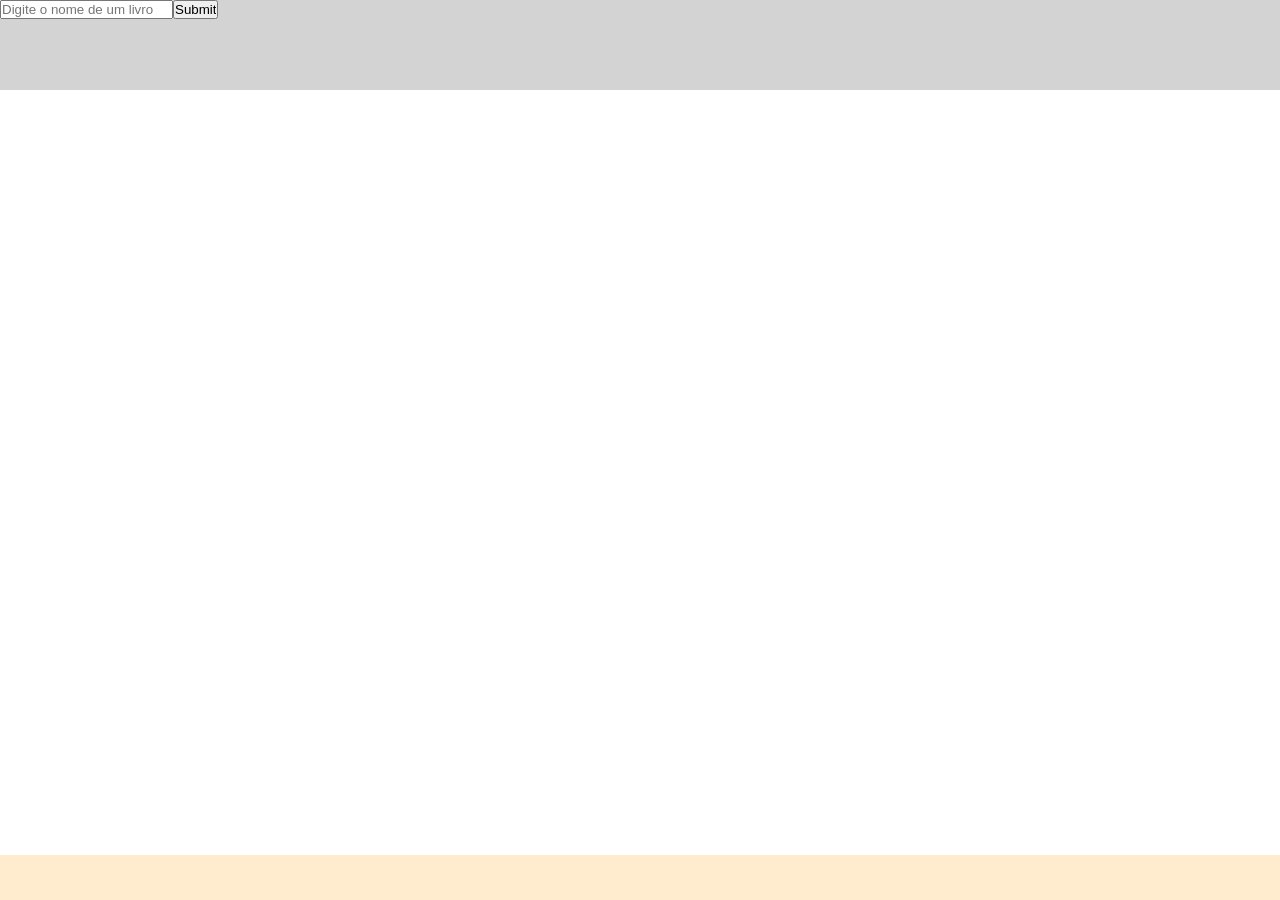
<file: index.html>
<!DOCTYPE html>
<html lang="en">
<head>
    <meta charset="UTF-8">
    <meta name="viewport" content="width=device-width, initial-scale=1.0">
    <title>Document</title>
    <link rel="stylesheet" type="text/css" href="css/style.css">
    <script type="module" src="script/module.js" defer></script>
</head>
<body>
    
</body>
</html>
</file>
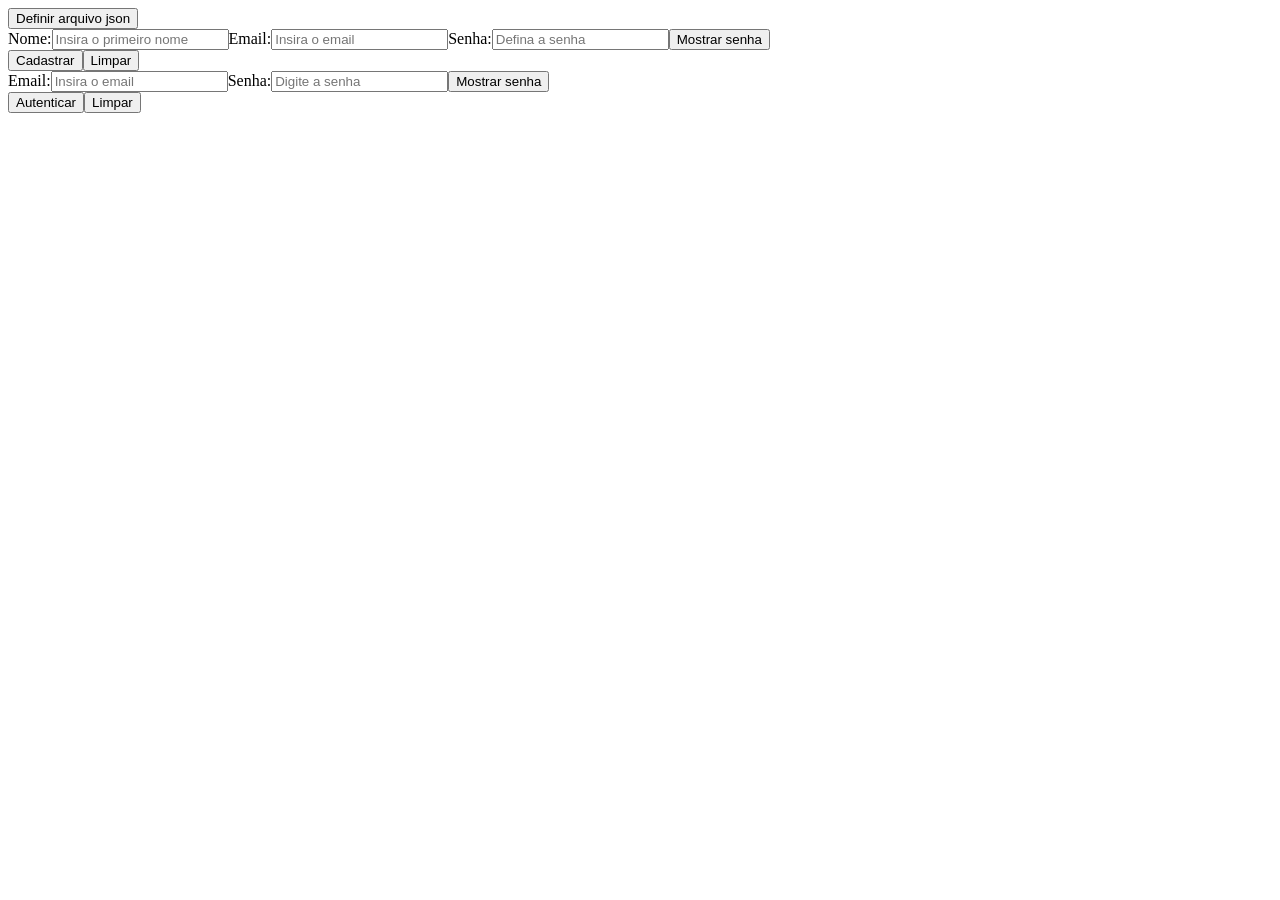
<file: pages/auth.html>
<!DOCTYPE html>
<html lang="en">
<head>
    <meta charset="UTF-8">
    <meta name="viewport" content="width=device-width, initial-scale=1.0">
    <title>Document</title>
    <link rel="stylesheet" type="text/css" src="../css/style.css">
    <script src="../script/auth.js" type="module" defer></script>
</head>
<body>
    
</body>
</html>
</file>
<file: css/style.css>
*{
    box-sizing: border-box;
    margin: 0;
    padding: 0;
}
body{
    display: grid;
    grid-template-areas: "header header" "main main" "footer footer";
    grid-template-columns: minmax(0, 4fr) minmax(0, 1fr);
    grid-template-rows: 10% auto 5%;
    height: calc(100vh / 1);
}
header{
    display: flex;
    grid-area: header;
    background-color: lightgrey;
}
main{
    display: flex;
    grid-area: main;
    background-color: beige;
}
footer{
    display: flex;
    grid-area: footer;
    background-color: blanchedalmond;
}
</file>
